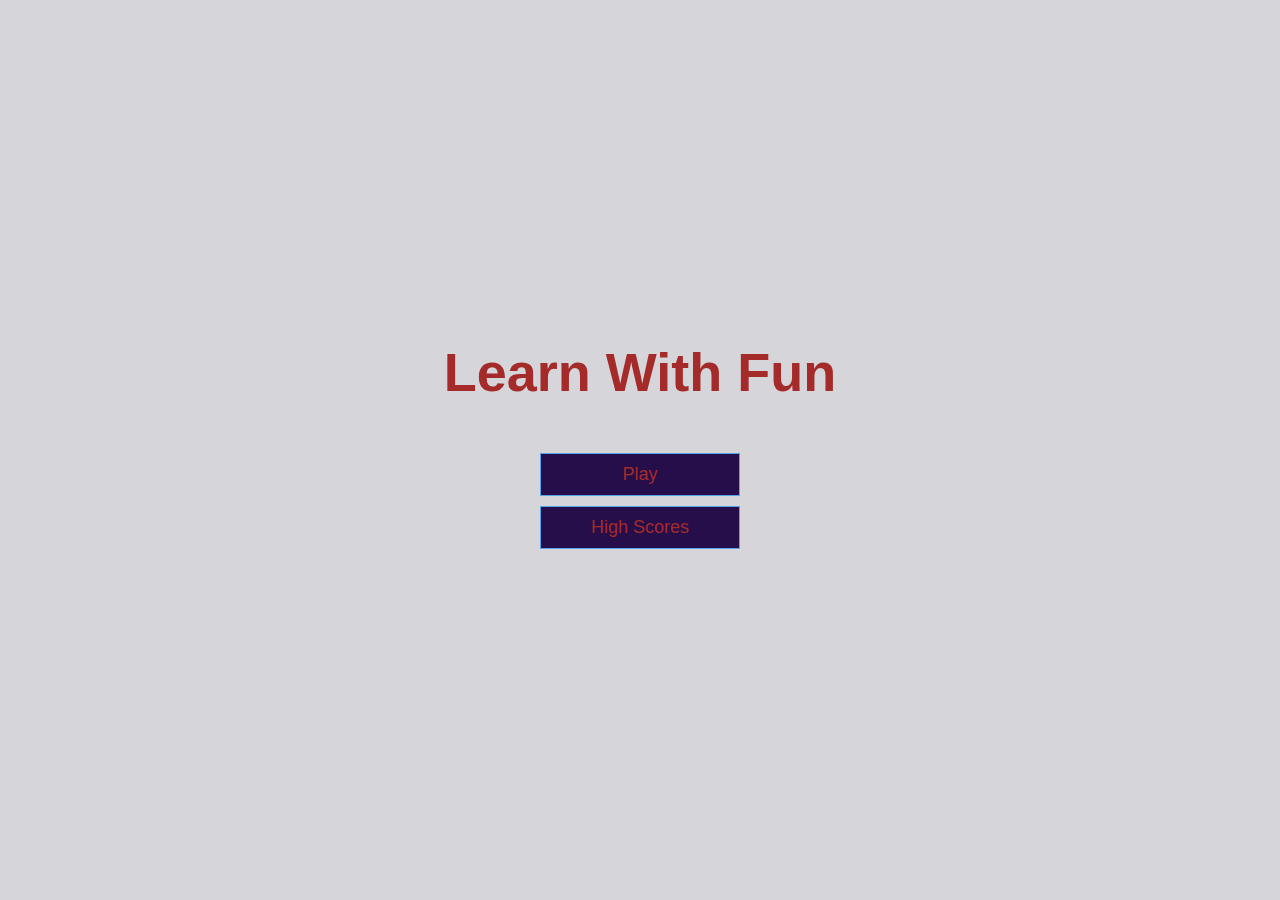
<file: index.html>
<!DOCTYPE html>
<html lang="en">
  <head>
    <meta charset="UTF-8" />
    <meta name="viewport" content="width=device-width, initial-scale=1.0" />
    <meta http-equiv="X-UA-Compatible" content="ie=edge" />
    <title>Brain-Busters</title>
    <link rel="stylesheet" href="./app.css" />
    <link rel="icon" type="image/png" href="assets\logo.png">
    <meta name="google-site-verification" content="iNzSj2wvdEOVu1PtrK5FfEiu_teOG2LQn5i3kg-xozQ" />
  </head>
  <script async src="https://pagead2.googlesyndication.com/pagead/js/adsbygoogle.js?client=ca-pub-3775445581945009"
     crossorigin="anonymous"></script>
  <body>
    <div class="container">
      <div id="home" class="flex-center flex-column">
        <h1> Learn With Fun</h1>
        <a class="btn" href="./game.html">Play</a>
        <a class="btn" href="./highscores.html">High Scores</a>
      </div>
    </div>
  </body>
</html>
</file>
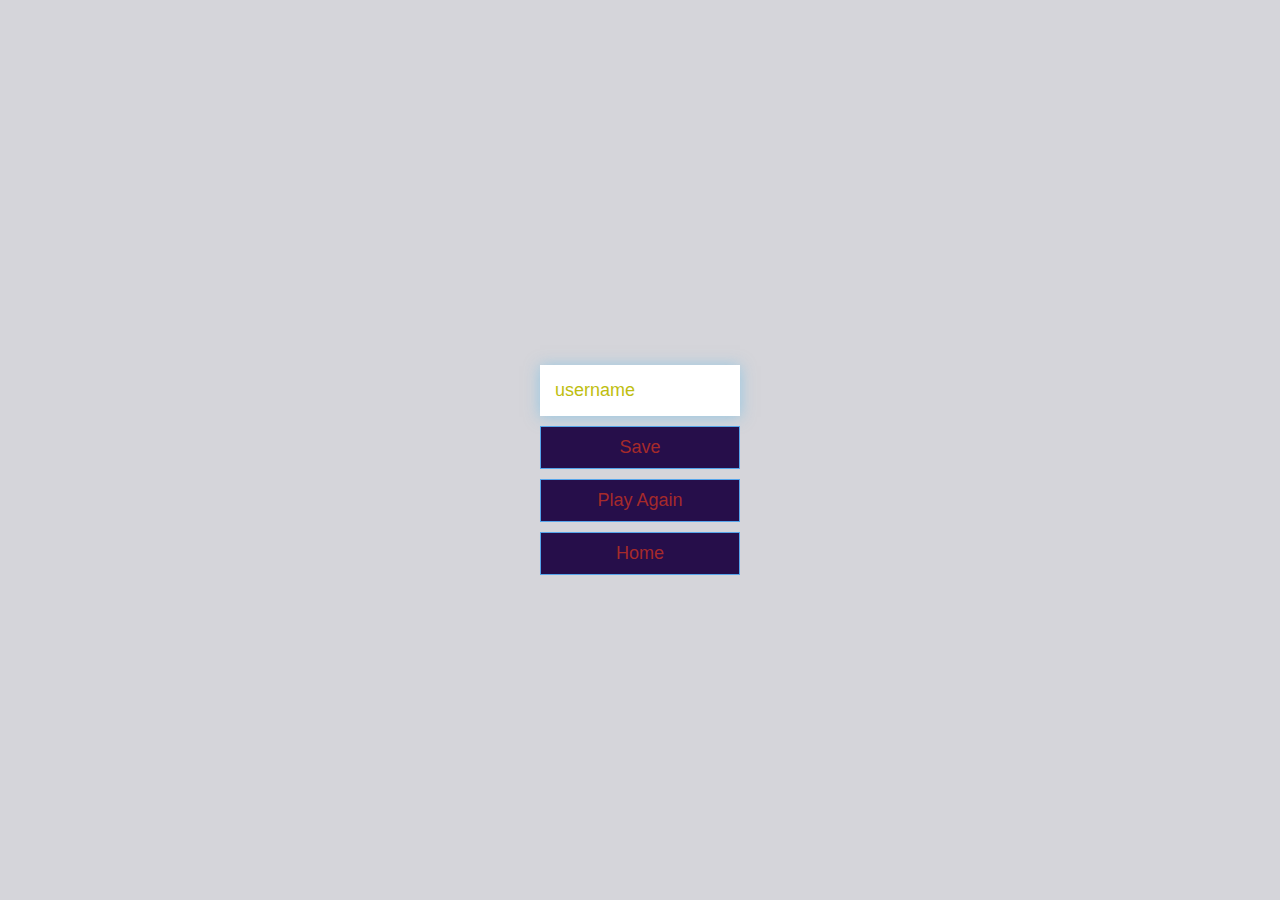
<file: end.html>
<!DOCTYPE html>
<html lang="en">
  <head>
    <meta charset="UTF-8" />
    <meta name="viewport" content="width=device-width, initial-scale=1.0" />
    <meta http-equiv="X-UA-Compatible" content="ie=edge" />
    <title>Congratulations!</title>
    <link rel="stylesheet" href="./app.css" />
    <link rel="icon" type="image/jpg" href="./assets/Congo.jpg">
  </head>
  <script async src="https://pagead2.googlesyndication.com/pagead/js/adsbygoogle.js?client=ca-pub-3775445581945009"
     crossorigin="anonymous"></script>
  <body>
    <div class="container">
      <div id="end" class="flex-center flex-column">
        <h1 id="finalScore"></h1>
        <form>
          <input
            type="text"
            name="username"
            id="username"
            placeholder="username"
          />
          <button
            type="submit"
            class="btn"
            id="saveScoreBtn"
            onclick="saveHighScore(event)"
            disabled
          >
            Save
          </button>
        </form>
        <a class="btn" href="./game.html">Play Again</a>
        <a class="btn" href="./"> Home</a>
      </div>
    </div>
    <script src="./end.js"></script>
  </body>
</html>
</file>
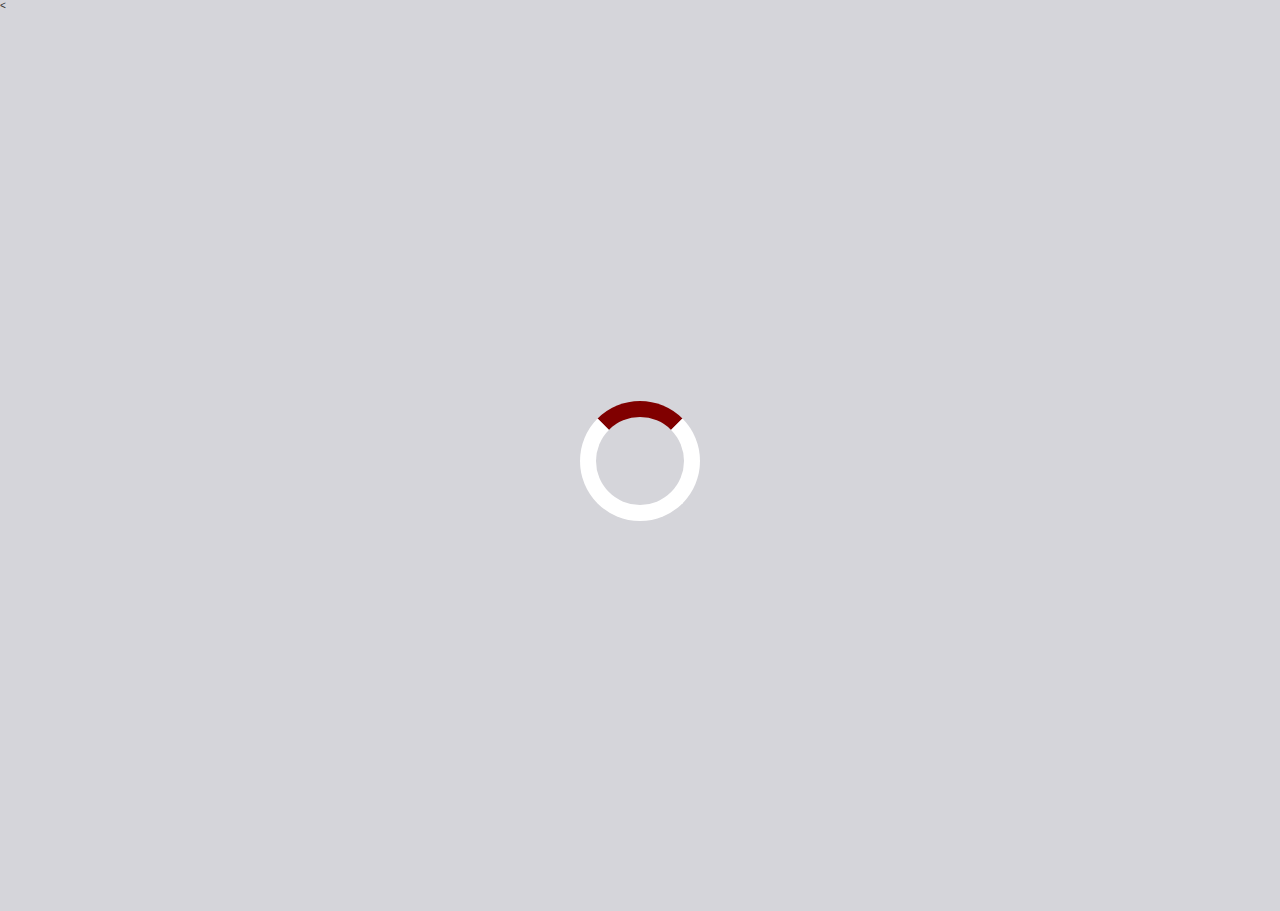
<file: game.html>
<<!DOCTYPE html>
<html lang="en">
<head>
  <meta charset="UTF-8" />
  <meta name="viewport" content="width=device-width, initial-scale=1.0" />
  <meta http-equiv="X-UA-Compatible" content="ie=edge" />
  <title>Brain-Busters</title>
  <link rel="stylesheet" href="./app.css" />
  <link rel="stylesheet" href="./game.css" />
  <link rel="icon" type="image/jpg" href="assets/quiz-play.png">
</head>
<body>
  <div class="container">
    <div id="loader"></div>
    <div id="game" class="justify-center flex-column hidden">
      <div id="hud">
        <div id="hud-item">
          <p id="progressText" class="hud-prefix">Question</p>
          <div id="progressBar">
            <div id="progressBarFull"></div>
          </div>
        </div>
        <div id="hud-item">
          <p class="hud-prefix">Score</p>
          <h1 class="hud-main-text" id="score">0</h1>
        </div>
        <div id="hud-item">
          <p class="hud-prefix">Time</p>
          <h1 class="hud-main-text" id="timer">30</h1> <!-- Timer element -->
        </div>
      </div>
      <h2 id="question"></h2>
      <div class="choice-container">
        <p class="choice-prefix">A</p>
        <p class="choice-text" data-number="1"></p>
      </div>
      <div class="choice-container">
        <p class="choice-prefix">B</p>
        <p class="choice-text" data-number="2"></p>
      </div>
      <div class="choice-container">
        <p class="choice-prefix">C</p>
        <p class="choice-text" data-number="3"></p>
      </div>
      <div class="choice-container">
        <p class="choice-prefix">D</p>
        <p class="choice-text" data-number="4"></p>
      </div>
    </div>
  </div>
  <script src="./game.js"></script>
</body>
</html>
</file>
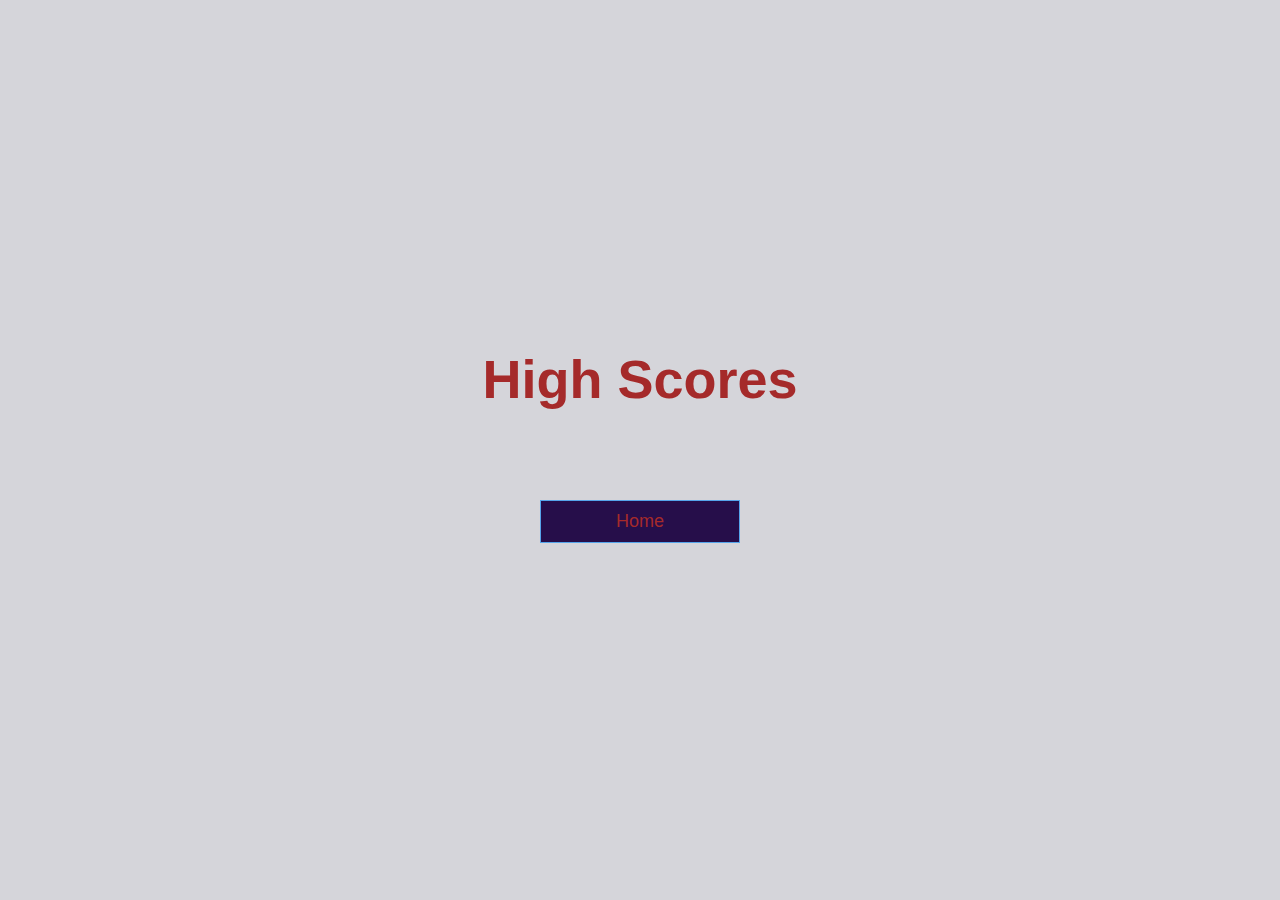
<file: highscores.html>
<!DOCTYPE html>
<html lang="en">
  <head>
    <meta charset="UTF-8" />
    <meta name="viewport" content="width=device-width, initial-scale=1.0" />
    <meta http-equiv="X-UA-Compatible" content="ie=edge" />
    <title>High Scores</title>
    <link rel="stylesheet" href="./app.css" />
    <link rel="stylesheet" href="./highscores.css" />
    <link rel="icon" href="assets\logo.jpg" type="image/x-icon">
  </head>
  <script async src="https://pagead2.googlesyndication.com/pagead/js/adsbygoogle.js?client=ca-pub-3775445581945009"
     crossorigin="anonymous"></script>
  <body>
    <div class="container">
      <div id="highScores" class="flex-center flex-column">
        <h1 id="finalScore">High Scores</h1>
        <ul id="highScoresList"></ul>
        <a class="btn" href="/">Home</a>
      </div>
    </div>
    <script src="./highscores.js"></script>
  </body>
</html>
</file>
<file: app.css>
:root {
    background-color: rgb(213, 213, 218);
    font-size: 62.5%;
  }
  
  * {
    box-sizing: border-box;
    font-family: Arial, Helvetica, sans-serif;
    margin: 0;
    padding: 0;
    color: #333;
  }
  
  h1,
  h2,
  h3,
  h4 {
    margin-bottom: 1rem;
  }
  
  h1 {
    font-size: 5.4rem;
    color:  brown;
    margin-bottom: 5rem;
  }
  
  h1 > span {
    font-size: 2.4rem;
    font-weight: 500;
  }
  
  h2 {
    font-size: 4.2rem;
    margin-bottom: 4rem;
    font-weight: 700;
  }
  
  h3 {
    font-size: 2.8rem;
    font-weight: 500;
  }
  
  /* UTILITIES */
  
  .container {
    width: 100vw;
    height: 100vh;
    display: flex;
    justify-content: center;
    align-items: center;
    max-width: 80rem;
    margin: 0 auto;
    padding: 2rem;
  }
  
  .container > * {
    width: 100%;
  }
  
  .flex-column {
    display: flex;
    flex-direction: column;
  }
  
  .flex-center {
    justify-content: center;
    align-items: center;
  }
  
  .justify-center {
    justify-content: center;
  }
  
  .text-center {
    text-align: center;
  }
  
  .hidden {
    display: none;
  }
  
  /* BUTTONS */
  .btn {
    font-size: 1.8rem;
    padding: 1rem 0;
    width: 20rem;
    text-align: center;
    border: 0.1rem solid #56a5eb;
    margin-bottom: 1rem;
    text-decoration: none;
    color: brown;
    background-color:  rgb(38, 14, 74);
  }
  
  .btn:hover {
    cursor: pointer;
    box-shadow: 0 0.4rem 1.4rem 0 rgba(86, 185, 235, 0.5);
    transform: translateY(-0.1rem);
    transition: transform 150ms;
  }
  
  .btn[disabled]:hover {
    cursor: not-allowed;
    box-shadow: none;
    transform: none;
  }
  
  /* FORMS */
  form {
    width: 100%;
    display: flex;
    flex-direction: column;
    align-items: center;
  }
  
  input {
    margin-bottom: 1rem;
    width: 20rem;
    padding: 1.5rem;
    font-size: 1.8rem;
    border: none;
    box-shadow: 0 0.1rem 1.4rem 0 rgba(86, 185, 235, 0.5);
  }
  
  input::placeholder {
    color: rgb(190, 190, 16);
  }
</file>
<file: game.css>
.choice-container {
  display: flex;
  margin-bottom: 0.5rem;
  width: 100%;
  font-size: 1.8rem;
  border: 0.1rem solid rgb(86, 165, 235, 0.25);
  background-color: rgb(191, 192, 189);
}

.choice-container:hover {
  cursor: pointer;
  box-shadow: 0 0.4rem 1.4rem 0 rgba(86, 185, 235, 0.5);
  transform: translateY(-0.1rem);
  transition: transform 150ms;
}

.choice-prefix {
  padding: 1.5rem 2.5rem;
  background-color: burlywood;
  color: black;
}

.choice-text {
  padding: 1.5rem;
  width: 100%;
}

.correct {
  background-color: #28a745;
}

.incorrect {
  background-color: #dc3545;
}

/* HUD */

#hud {
  display: flex;
  justify-content: space-between;
}

.hud-prefix {
  text-align: center;
  font-size: 2rem;
}

.hud-main-text {
  text-align: center;
}

#progressBar {
  width: 20rem;
  height: 4rem;
  border: 0.3rem solid maroon;
  margin-top: 1.5rem;
}

#progressBarFull {
  height: 3.6rem;
  background-color:  burlywood;
  width: 0%;
}

/* LOADER */
#loader {
  border: 1.6rem solid white;
  border-radius: 50%;
  border-top: 1.6rem solid maroon;
  width: 12rem;
  height: 12rem;
  animation: spin 2s linear infinite;
}

@keyframes spin {
  0% {
    transform: rotate(0deg);
  }
  100% {
    transform: rotate(360deg);
  }
   {
    font-size: 18px;
    margin-bottom: 20px;
}

}
</file>
<file: highscores.css>
#highScoresList {
    list-style: none;
    padding-left: 0;
    margin-bottom: 4rem;
  }
  
  .high-score {
    font-size: 2.8rem;
    margin-bottom: 0.5rem;
  }
  
  .high-score:hover {
    transform: scale(1.025);
  }
</file>
